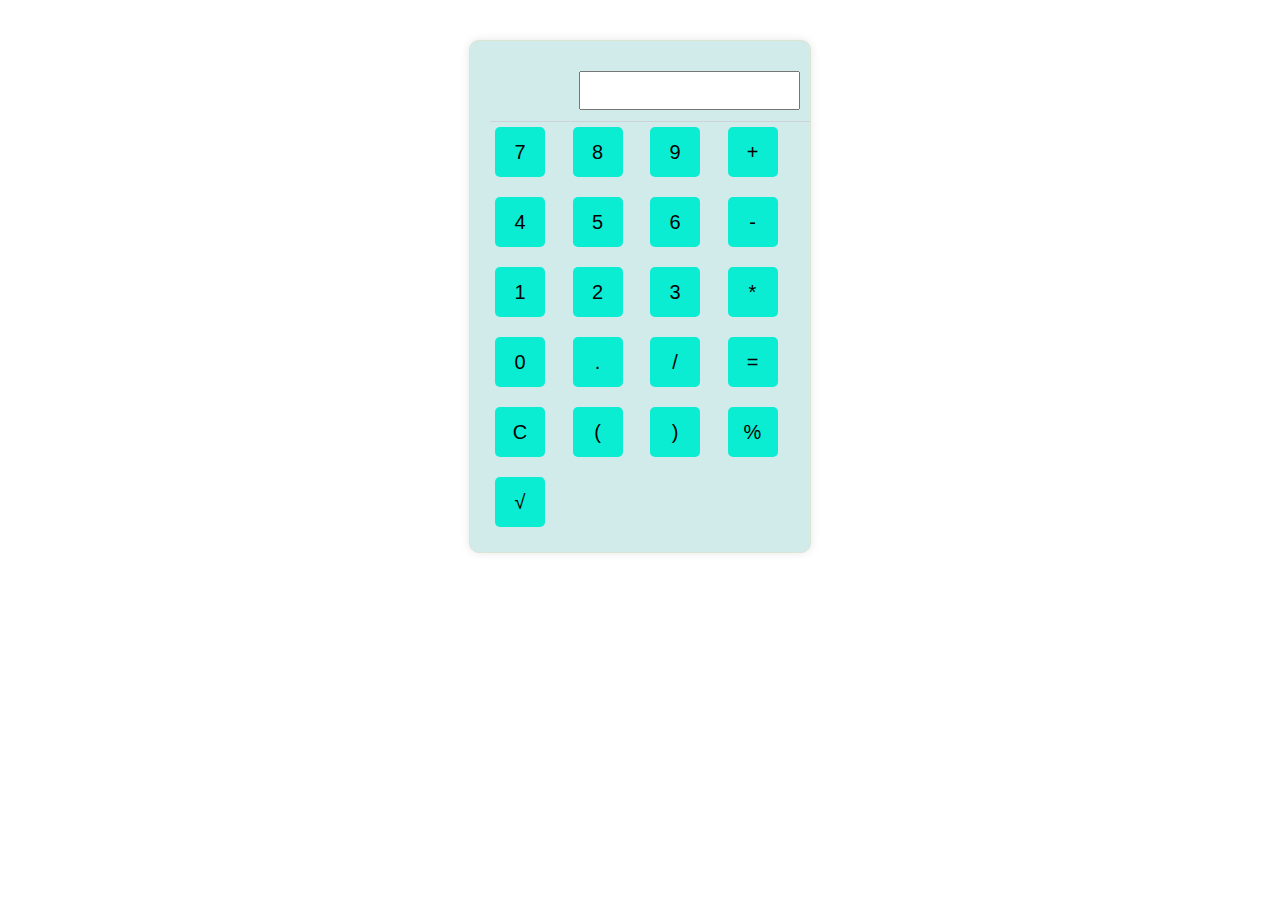
<file: Calulator/index.html>
<!DOCTYPE html>
<html lang="en">
<head>
  <meta charset="UTF-8">
  <meta name="viewport" content="width=device-width, initial-scale=1.0">
  <title>Calculator</title>
  <link rel="stylesheet" href="style.css">
</head>
<body>
  <div class="calculator">
    <div class="display">
      <input id="display" type="text" readonly>
    </div>
    <div class="button-grid">
      <button class="button" data-value="7">7</button>
      <button class="button" data-value="8">8</button>
      <button class="button" data-value="9">9</button>
      <button class="button" data-value="+">+</button>
      <button class="button" data-value="4">4</button>
      <button class="button" data-value="5">5</button>
      <button class="button" data-value="6">6</button>
      <button class="button" data-value="-">-</button>
      <button class="button" data-value="1">1</button>
      <button class="button" data-value="2">2</button>
      <button class="button" data-value="3">3</button>
      <button class="button" data-value="*">*</button>
      <button class="button" data-value="0">0</button>
      <button class="button" data-value=".">.</button>
      <button class="button" data-value="/">/</button>
      <button class="button" data-value="=">=</button>
      <button class="button" data-value="C">C</button>
      <button class="button" data-value="(">(</button>
      <button class="button" data-value=")">)</button>
      <button class="button" data-value="%">%</button>
      <button class="button" data-value="sqrt">√</button>
    </div>
  </div>

  <script src="index.js"></script>
</body>
</html>
</file>
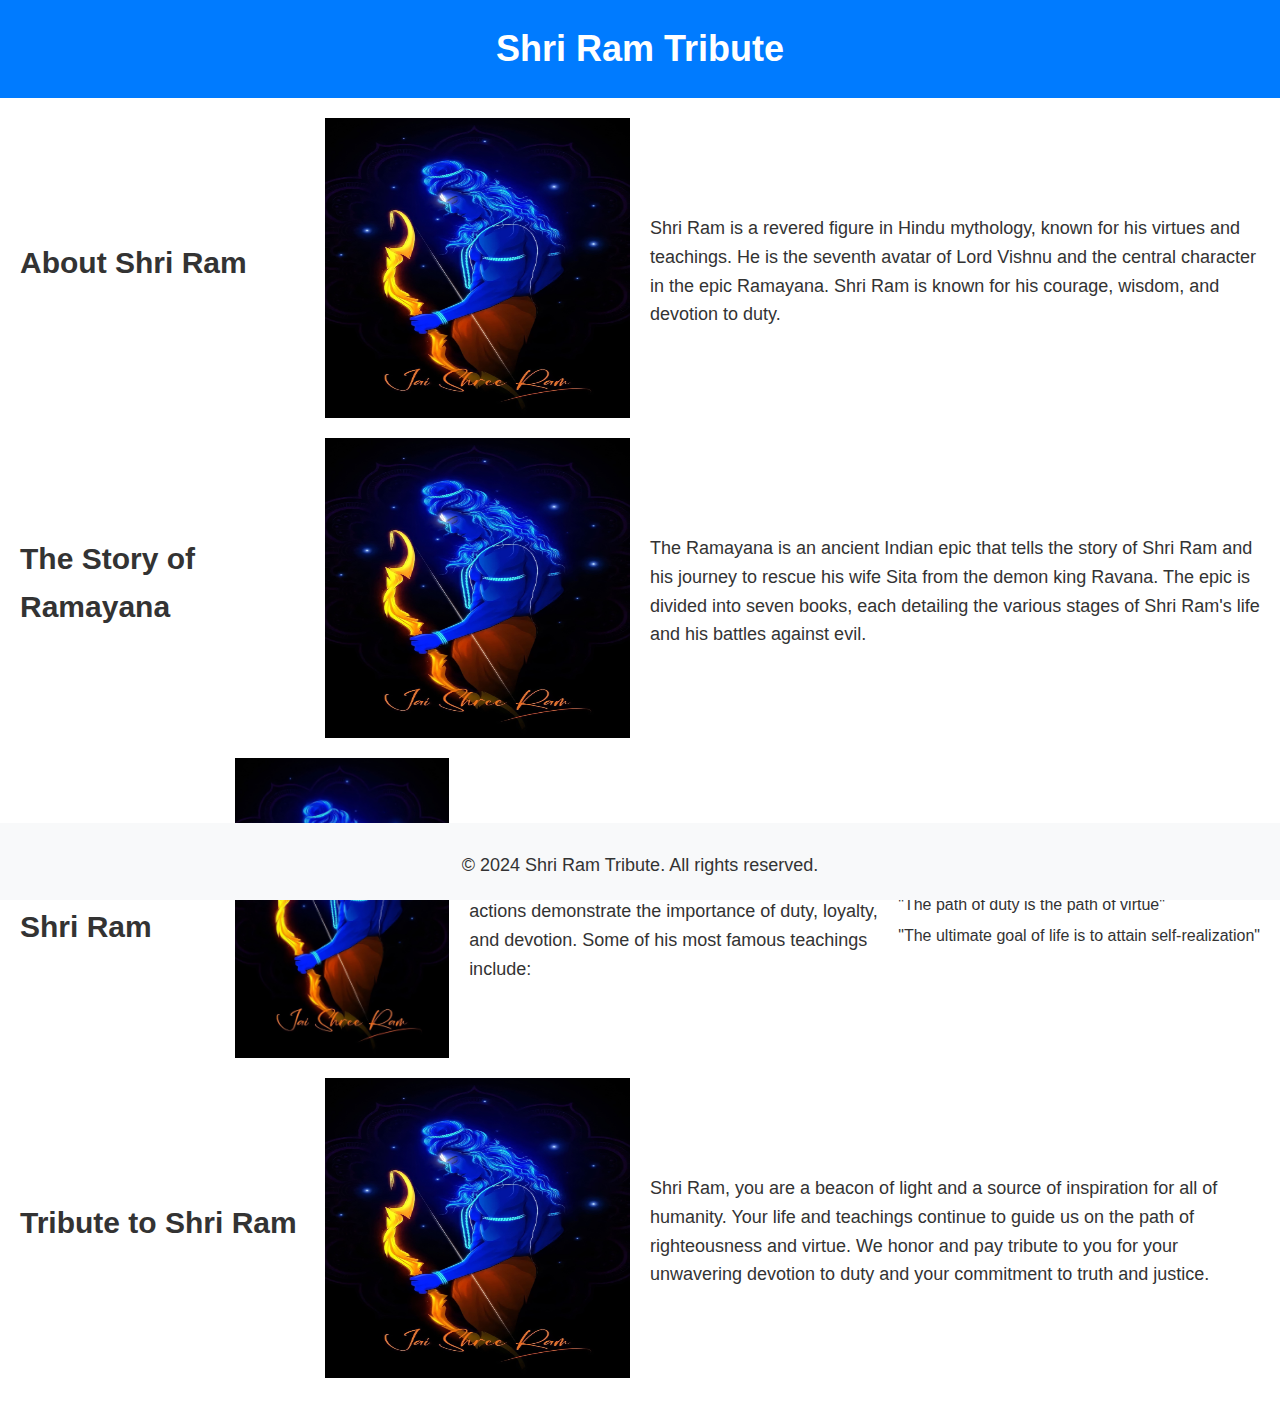
<file: tribute/index.html>
<!DOCTYPE html>
<html lang="en">
<head>
  <meta charset="UTF-8">
  <meta name="viewport" content="width=device-width, initial-scale=1.0">
  <title>Shri Ram Tribute</title>
  <link rel="stylesheet" href="styles.css">
</head>
<body>
  <header>
    <h1>Shri Ram Tribute</h1>
  </header>

  <main>
    <section id="about-ram">
      <h2>About Shri Ram</h2>
      <img src="ram-image.jpg" alt="Shri Ram" width="300" height="300">
      <p>Shri Ram is a revered figure in Hindu mythology, known for his virtues and teachings. He is the seventh avatar of Lord Vishnu and the central character in the epic Ramayana. Shri Ram is known for his courage, wisdom, and devotion to duty.</p>
    </section>

    <section id="ramayana-story">
      <h2>The Story of Ramayana</h2>
      <img src="ram-image.jpg" alt="Ramayana" width="300" height="300">
      <p>The Ramayana is an ancient Indian epic that tells the story of Shri Ram and his journey to rescue his wife Sita from the demon king Ravana. The epic is divided into seven books, each detailing the various stages of Shri Ram's life and his battles against evil.</p>
    </section>

    <section id="teachings">
      <h2>Teachings of Shri Ram</h2>
      <img src="ram-image.jpg" alt="Teachings of Shri Ram" width="300" height="300">
      <p>Shri Ram's teachings are a source of inspiration for millions of people around the world. His life and actions demonstrate the importance of duty, loyalty, and devotion. Some of his most famous teachings include:</p>
      <ul>
        <li>"Truth alone triumphs"</li>
        <li>"The path of duty is the path of virtue"</li>
        <li>"The ultimate goal of life is to attain self-realization"</li>
      </ul>
    </section>

    <section id="tributae">
      <h2>Tribute to Shri Ram</h2>
      <img src="ram-image.jpg" alt="Tribute to Shri Ram" width="300" height="300">
      <p>Shri Ram, you are a beacon of light and a source of inspiration for all of humanity. Your life and teachings continue to guide us on the path of righteousness and virtue. We honor and pay tribute to you for your unwavering devotion to duty and your commitment to truth and justice.</p>
    </section>
  </main>

  <footer>
    <p>&copy; 2024 Shri Ram Tribute. All rights reserved.</p>
  </footer>


</body>
</html>
</file>
<file: Calulator/style.css>
.calculator {
    width: 300px;
    margin: 40px auto;
    padding: 20px;
    background-color: #d1eaea;
    border: 1px solid #dae5d3;
    border-radius: 10px;
    box-shadow: 0 0 10px rgba(0, 0, 0, 0.1);
  }
  
  .display {
    width: 100%;
    height: 40px;
    padding: 10px;
    font-size: 24px;
    text-align: right;
    border: none;
    border-bottom: 1px solid #ced3da;
  }
  #display{
    padding: 10px 20px 10px 20px;
  }
  
  .button-grid {
    display: grid;
    grid-template-columns: repeat(4, 1fr);
    grid-gap: 10px;
  }
  
  .button {
    width: 50px;
    height: 50px;
    font-size: 20px;
    margin: 5px;
    border: none;
    border-radius: 5px;
    background-color: #0bedd3;
    cursor: pointer;
  }
  
  .button:hover {
    background-color: #ccc;
  }
  
  .button:active {
    background-color: #aaa;
  }
  
  .button.orange {
    background-color: #ffa500;
    color: #fff;
  }
  
  .button.orange:hover {
    background-color: #e68a00;
  }
  
  .button.orange:active {
    background-color: #d57400;
  }
  
  .button.blue {
    background-color: #00bfff;
    color: #fff;
  }
  
  .button.blue:hover {
    background-color: #0095cc;
  }
  
  .button.blue:active {
    background-color: #007acc;
  }
  
  .button.green {
    background-color: #008000;
    color: #fff;
  }
  
  .button.green:hover {
    background-color: #006400;
  }
  
  .button.green:active {
    background-color: #004d00;
  }
</file>
<file: tribute/styles.css>
body {
    font-family: Arial, sans-serif;
    line-height: 1.6;
    color: #333;
    margin: 0;
    padding: 0;
  }
  
  header {
    background-color: #007bff;
    color: #fff;
    padding: 20px;
    text-align: center;
  }
  
  h1 {
    font-size: 36px;
    margin: 0;
  }
  
  main {
    padding: 20px;
  }
  
  section {
    margin-bottom: 20px;
    display: flex;
    align-items: center;
  }
  
  h2 {
    font-size: 30px;
    margin-top: 0;
    margin-bottom: 10px;
    flex: 1;
  }
  
  p {
    font-size: 18px;
    margin-bottom: 10px;
    flex: 2;
  }
  
  img {
    flex: 1;
    margin-right: 20px;
  }
  
  ul {
    list-style: none;
    padding: 0;
    margin: 0;
  }
  
  li {
    margin-bottom: 5px;
  }
  
  footer {
    background-color: #f8f9fa;
    color: #333;
    padding: 10px;
    text-align: center;
    position: fixed;
    bottom: 0;
    left: 0;
    right: 0;
  }
</file>
